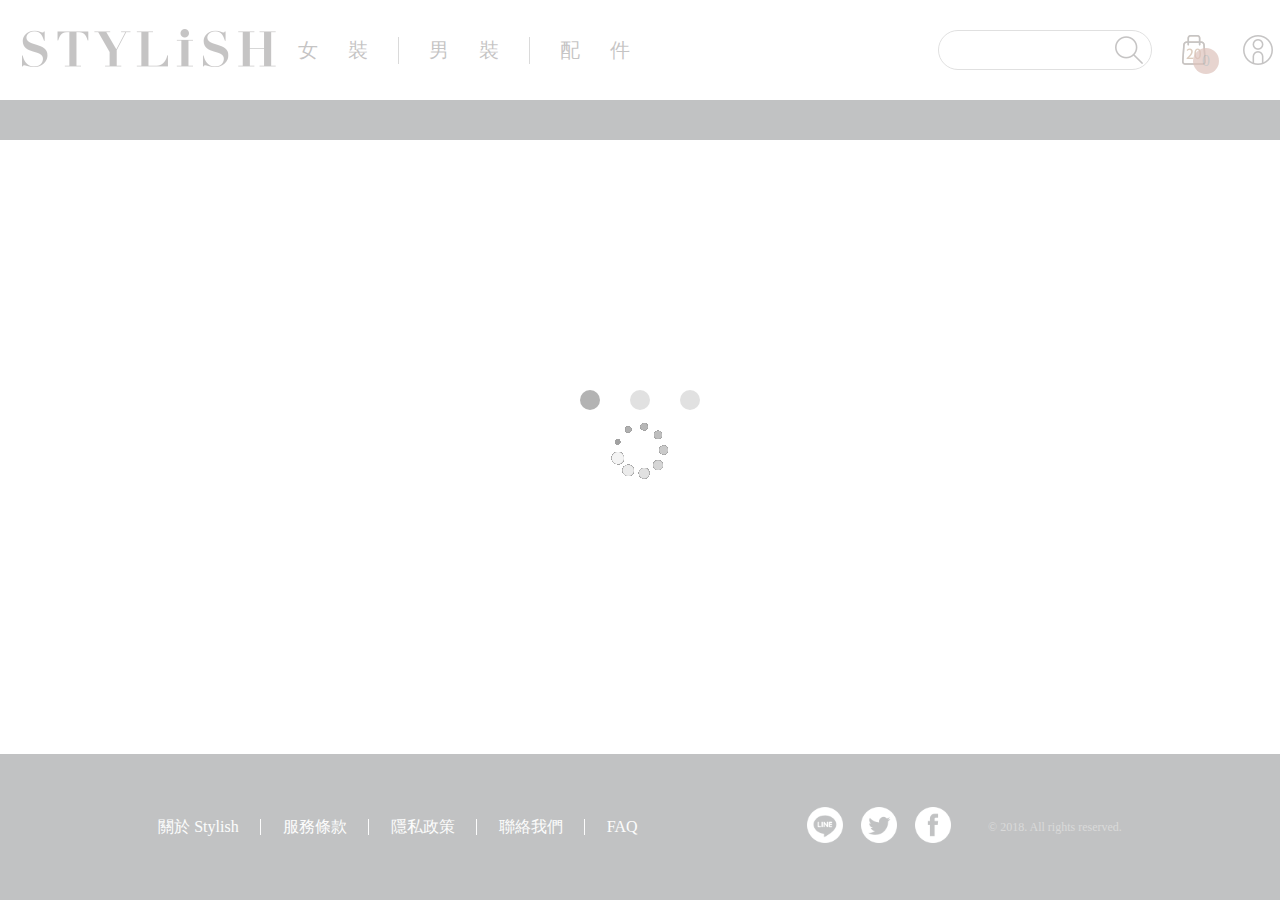
<file: index.html>
<!DOCTYPE html>
<html>
  <head>
    <meta charset="utf-8">
    <meta name="viewport" content="width=device-width, initial-scale=1.0">
    <link rel="stylesheet" href="layout.css" />
    <link rel="stylesheet" href="index.css" />
    <title>Stylish</title>

      <!-- Global site tag (gtag.js) - Google Analytics -->
    <script async src="https://www.googletagmanager.com/gtag/js?id=UA-144849975-1"></script>
    <script>
      window.dataLayer = window.dataLayer || [];
      function gtag(){dataLayer.push(arguments);}
      gtag('js', new Date());

      gtag('config', 'UA-144849975-1');
    </script>

  </head>
  <body>
    <div class="loading"></div>
    <header>
      <!--  < 768px -->
      <div class="logo-search">
        <input id="smallInput" type="text" name="keyword" />
        <button id="smallCancelSearch">Back</button>
        <a href="index.html">
          <img id="smallLogo" class="logo" src="images/logo.png" alt="Stylish Logo"  />
        </a>
        <img id="smallSearch" class="search" src="images/search.png" alt="Search Icon" />
      </div>
      <div class="nav">
        <nav class="container wrapper-categ">
          <div id="categW" class="categ"><a href="index.html?categ=women">女裝</a></div>
          <div id="categM" class="categ"><a href="index.html?categ=men">男裝</a></div>
          <div id="categA" class="categ" style="border-right: 0px;"><a href="index.html?categ=accessories">配件</a></div>
        </nav>
        <div class="container wrapper-nav-info">
          <div class="container shopping-cart" >
            <img src="images/shopping-cart-normal.png" alt="Shopping Cart"/>
            <div id="smallCart" class="nav-info">購物車
              <div class="quantity-in-cart">0</div>
            </div>
          </div>
          <div class="container member">
            <img src="images/member-mobile.png" alt="Member"/>
            <div class="nav-info" style="border-right: 0px;">會員</div>
          </div>
        </div>
      </div>

      <!--  > 768px -->
      <div id="mediumSearchWrapper">
        <input id="mediumInput" type="text" name="keyword" />
        <button id="mediumCancelSearch">Back</button>
      </div>
      <div class="header">
        <div class="header-left">
          <a href="index.html">
            <img id="mediumLogo" src="images/logo.png" alt="Stylish Logo"  />
          </a>
          <nav class="container">
            <div id="categBW" class="categ" style="margin-left:20px;"><a href="index.html?categ=women">女裝</a></div>
            <div id="categBM" class="categ"><a href="index.html?categ=men">男裝</a></div>
            <div id="categBA" class="categ" style="border-right: 0px;"><a href="index.html?categ=accessories">配件</a></div>
          </nav>
        </div>
        <div class="header-right">
          <input id="bigInput" type="text" name="keyword">
          <img id="mediumSearch" class="header-search" src="images/search.png"/>
          <img id="bigCart" class="header-end header-cart" src="images/btn-shopping-cart-01-add.png" alt="Shopping Cart" />
          <div class="quantity-in-cart quantity-in-cart-big">0</div>
          <img class="header-end header-member" src="images/btn-member-01-normal.png" alt="Member" />
        </div>
      </div>
      <div class="header-bottom"></div>

      <div id="banner" class="banner-wrapper">
        <div class="small-dot-wrapper">
          <div class="small-dot first-dot your-turn"></div>
          <div class="small-dot second-dot"></div>
          <div class="small-dot third-dot"></div>
        </div>
   <!-- banners -->
      </div>

    </header>
    <!--   -->
    <section>

      <div id="pros" class="prod-wrapper">
        <!--  Products  -->
      </div>
    </section>

    <footer>
      <div class="container">
        <div class="about container">
          <div class="about-link about-first">關於 Stylish</div>
          <div class="about-link">服務條款</div>
          <div class="about-link">隱私政策</div>
          <div class="about-link">聯絡我們</div>
          <div class="about-link about-last">FAQ</div>
        </div>
        <div class="sm-wrapper">
          <img class="sm" src="images/btn-line-01-normal.png" alt="Line Icon" />
          <img class="sm" src="images/btn-twitter-01-normal.png" alt="Twitter Icon" />
          <img class="sm" src="images/btn-facebook-01-normal.png" alt="Facebook Icon" />
        </div>
      </div>
      <div class="cr">
        &copy 2018. All rights reserved.
      </div>
    </footer>

    <script src="js/main.js"></script>
    <script src="js/index.js"></script>
  </body>
</html>
<!--
    <div class="product">
      <a href="">
        <img />
        <div>
          <div class="rect" style="background-color:#DDFFBB"></div>
        </div>
        <div class="prod-info">product name</div>
        <div class="prod-info">price</div>
      </a>
    </div>
   -->
      <!-- <div class="product">
        <img />
        <div class="rect"></div>
        <div class="prod-info">product name</div>
        <div class="prod-info">price</div>
      </div>
      <div class="product">
        <img />
        <div class="rect"></div>
        <div class="prod-info">product name</div>
        <div class="prod-info">price</div>
      </div>
      <div class="product">
        <img />
        <div class="rect"></div>
        <div class="prod-info">product name</div>
        <div class="prod-info">price</div>
      </div>
      <div class="product">
        <img />
        <div class="rect"></div>
        <div class="prod-info">product name</div>
        <div class="prod-info">price</div>
      </div>
      <div class="product">
        <img />
        <div class="rect"></div>
        <div class="prod-info">product name</div>
        <div class="prod-info">price</div>
      </div> -->

      <!-- <div class="header-photo-wrapper slides" style="background-image:url('https://api.appworks-school.tw//assets/keyvisuals/201807242228.jpg')">
         <div class="header-photo">
           <div class="big-heading">於是</div>
           <div class="big-heading">我也想要給你</div>
           <div class="big-heading">一個那麼美好的自己。</div>
           <div class="small-heading">不朽《與自己和好如初》</div>
         </div>
      </div> -->
</file>
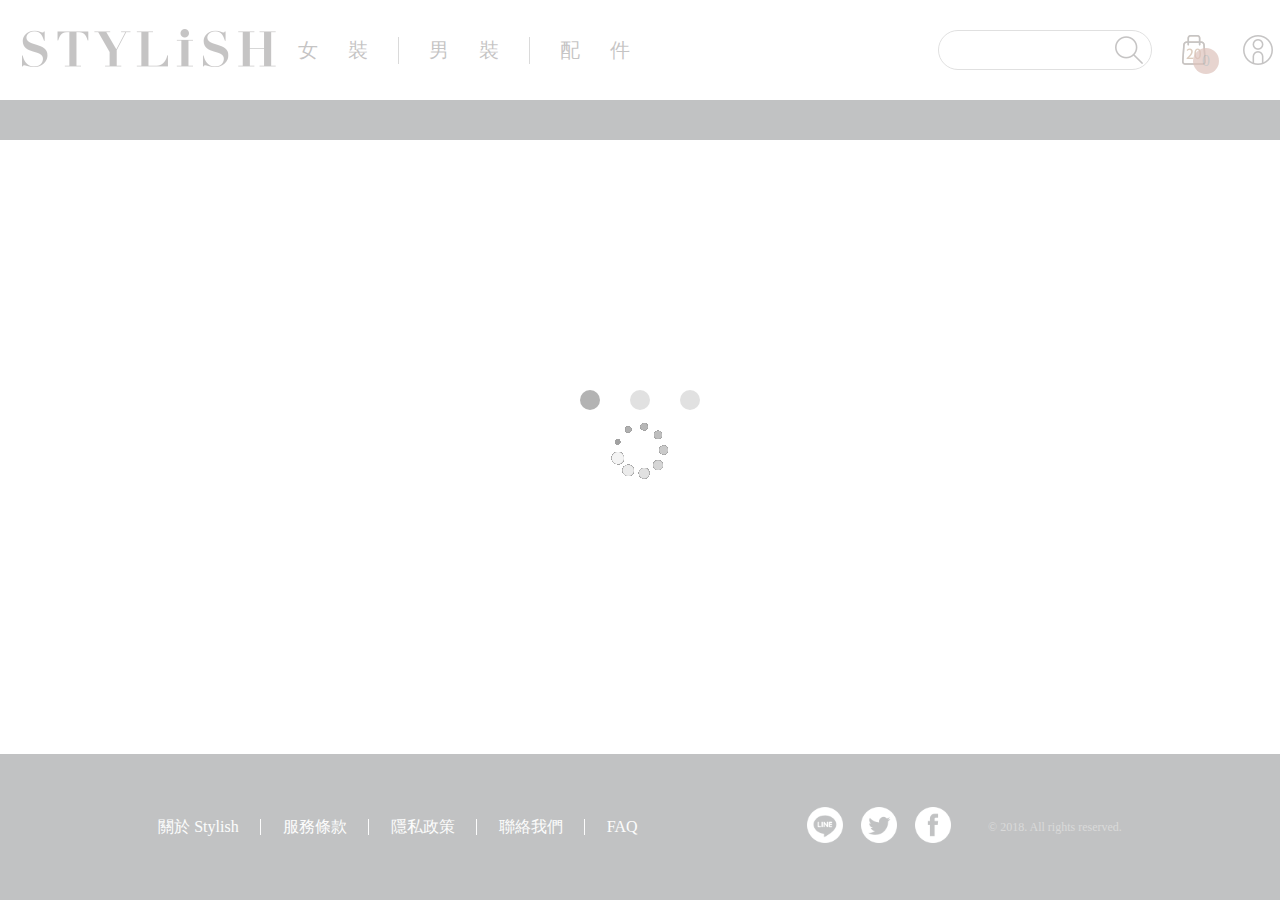
<file: cart.html>
<!DOCTYPE html>
<html>
  <head>
    <meta charset="utf-8">
    <meta name="viewport" content="width=device-width, initial-scale=1.0">
    <link rel="stylesheet" href="layout.css" />
    <link rel="stylesheet" href="cart.css" />
    <title>購物車 - Stylish</title>

    <!-- Global site tag (gtag.js) - Google Analytics -->
  <script async src="https://www.googletagmanager.com/gtag/js?id=UA-144849975-1"></script>
  <script>
    window.dataLayer = window.dataLayer || [];
    function gtag(){dataLayer.push(arguments);}
    gtag('js', new Date());

    gtag('config', 'UA-144849975-1');
  </script>

  </head>
  <body>
    <div class="loading"></div>
    <header>
      <!--  < 768px -->
      <div class="logo-search">
        <input id="smallInput" type="text" name="keyword" />
        <button id="smallCancelSearch">Back</button>
        <a href="index.html">
          <img id="smallLogo" class="logo" src="images/logo.png" alt="Stylish Logo"  />
        </a>
        <img id="smallSearch" class="search" src="images/search.png" alt="Search Icon" />
      </div>
      <div class="nav">
        <nav class="container wrapper-categ">
          <div id="categW" class="categ"><a href="index.html?categ=women">女裝</a></div>
          <div id="categM" class="categ"><a href="index.html?categ=men">男裝</a></div>
          <div id="categA" class="categ" style="border-right: 0px;"><a href="index.html?categ=accessories">配件</a></div>
        </nav>
        <div class="container wrapper-nav-info">
          <div class="container shopping-cart" >
            <img src="images/shopping-cart-normal.png" alt="Shopping Cart"/>
            <div id="smallCart" class="nav-info">購物車
              <div class="quantity-in-cart">0</div>
            </div>
          </div>
          <div class="container member">
            <img src="images/member-mobile.png" alt="Member"/>
            <div class="nav-info" style="border-right: 0px;">會員</div>
          </div>
        </div>
      </div>

      <!--  > 768px -->
      <div id="mediumSearchWrapper">
        <input id="mediumInput" type="text" name="keyword" />
        <button id="mediumCancelSearch">Back</button>
      </div>
      <div class="header">
        <div class="header-left">
          <a href="index.html">
            <img id="mediumLogo" src="images/logo.png" alt="Stylish Logo"  />
          </a>
          <nav class="container">
            <div id="categBW" class="categ" style="margin-left:20px;"><a href="index.html?categ=women">女裝</a></div>
            <div id="categBM" class="categ"><a href="index.html?categ=men">男裝</a></div>
            <div id="categBA" class="categ" style="border-right: 0px;"><a href="index.html?categ=accessories">配件</a></div>
          </nav>
        </div>
        <div class="header-right">
          <input id="bigInput" type="text" name="keyword">
          <img id="mediumSearch" class="header-search" src="images/search.png"/>
          <img id="bigCart" class="header-end header-cart" src="images/btn-shopping-cart-01-add.png" alt="Shopping Cart" />
          <div class="quantity-in-cart quantity-in-cart-big">0</div>
          <img class="header-end header-member" src="images/btn-member-01-normal.png" alt="Member" />
        </div>
      </div>
      <div class="header-bottom"></div>
    </header>

    <section>
      <!-- > 1000px -->
      <div class="back-to-home">
        <span>HOME</span>
        <span> > </span>
        <span>BAG</span>
      </div>

      <div class="title">
        <div>購物車<span id="titleNumber"></span></div>
        <!-- > 1000px -->
        <ul class="ul-wrapper-big">
          <li>數量</li>
          <li>單價</li>
          <li>小計</li>
        </ul>
      </div>

      <div id="cartWrapper" class="cart-wrapper">
        <!-- Carts -->
      </div>

      <div class="other-info-wrapper">
        <div class="delivery-wrapper">
          <div class="delivery-pair">
            <div>配送國家</div>
            <select>
              <option>台灣及離島</option>
              <option>大洋洲</option>
              <option>北美州</option>
              <option>歐州</option>
            </select>
          </div>
          <div class="delivery-pair">
            <div>付款方式</div>
            <select id="payment">
              <option value="cash_on_delivery">貨到付款</option>
              <option value="atm">ATM轉帳</option>
              <option value="credit_card">信用卡付款</option>
            </select>
          </div>
        </div>

        <div class="reminder">
          <div>※ 提醒您：</div>
          <div>● 選擇宅配-請填寫正確收件人資訊，避免包裹配送不達</div>
          <div>● 選擇超商-請填寫正確收件人姓名(與證件相符)，避免無法領取</div>
        </div>

        <div class="title title-info">訂購資料</div>
        <div class="order-info">
          <div class="order-info-part order-info-name">
            <div class="order-info-name-title">收件人姓名</div>
            <div class="input-div input-name">
              <input id="name" class="input-box" /><span class="pop-up-reminder"></span>
              <div class="small-reminder">務必填寫完整收件人姓名，避免包裹無法順利簽收</div>
            </div>
          </div>
          <div class="order-info-part">
            <div>手機</div>
            <div class="input-div">
              <input id="phone" class="input-box" /><span class="pop-up-reminder"></span>
            </div>
          </div>
          <div class="order-info-part">
            <div>地址</div>
            <div class="input-div">
              <input id="address" class="input-box" /><span class="pop-up-reminder"></span>
            </div>
          </div>
          <div class="order-info-part">
            <div>Email</div>
            <div class="input-div">
              <input id="email" class="input-box" /><span class="pop-up-reminder"></span>
            </div>
          </div>
          <div id="deliveryWrapper" class="order-info-part delivery-part">
            <div class="delivery-title">配送時間</div>
            <div>
              <input class="delivery" type="radio" name="period" value="morning" /> <label>08:00-12:00</label>
            </div>
            <div>
              <input class="delivery-time delivery" type="radio" name="period" value="afternoon" /> <label>14:00-18:00</label>
            </div>
            <div>
              <input class="delivery-time delivery" type="radio" name="period" value="allday" /> <label>不指定</label>
            </div>
          </div>

          <div class="title title-info">付款資料</div>
          <div class="order-info-part">
            <div>信用卡號碼 Card Number</div>
            <div class="tpfield" id="card-number"></div>
          </div>
          <div class="order-info-part">
            <div>有效期限 Expiry Date</div>
            <div class="tpfield" id="card-expiration-date"></div>
          </div>
          <div class="order-info-part">
            <div>安全碼 CCV</div>
            <div class="tpfield" id="card-ccv"></div>
          </div>

       </div>
       <div class="final-info">
          <div>
            <div class="final-info-part">
              <div>總金額</div>
              <div>NT.<span id=totalAmountSpan></span></div>
            </div>
            <div class="final-info-part freight">
              <div>運費</div>
              <div>NT.<span id="freightSpan">30</span></div>
            </div>
            <div class="final-info-part">
              <div>應付金額</div>
              <div>NT.<span id="finalAmountSpan">1800</span></div>
            </div>

          </div>
          <button class="confirm-block">確認付款</button>
      </div>

      </div>
    </section>

    <footer>
      <div class="container">
        <div class="about container">
          <div class="about-link about-first">關於 Stylish</div>
          <div class="about-link">服務條款</div>
          <div class="about-link">隱私政策</div>
          <div class="about-link">聯絡我們</div>
          <div class="about-link about-last">FAQ</div>
        </div>
        <div class="sm-wrapper">
          <img class="sm" src="images/btn-line-01-normal.png" alt="Line Icon" />
          <img class="sm" src="images/btn-twitter-01-normal.png" alt="Twitter Icon" />
          <img class="sm" src="images/btn-facebook-01-normal.png" alt="Facebook Icon" />
        </div>
      </div>
      <div class="cr">
        &copy 2018. All rights reserved.
      </div>
    </footer>


    <script src="js/main.js"></script>
    <script src="https://js.tappaysdk.com/tpdirect/v5.1.0"></script>
    <script src="js/cart.js"></script>

  </body>
</html>

<!-- Carts -->
<!-- <div class="product-wrapper">
  <div class="product-photo-detail-wrapper">
    <img class="img" />
    <div class="product-detail-wrapper">
      <div class="product-detail">前開洋裝</div>
      <div class="product-detail">0304</div>
      <div class="product-type-wrapper">
        <div class="product-type">顏色</div>
        <div class="product-type-content">白</div>
      </div>
      <div class="product-type-wrapper">
        <div class="product-type">尺寸</div>
        <div class="product-type-content">M</div>
      </div>
    </div>
  </div>

  <div class="product-info-wrapper">
    <ul>
      <li>數量</li>
      <li>單價</li>
      <li>小計</li>
    </ul>
    <div class="product-info">
      <select>
        <option>1</option>
      </select>
      <div>NT.590</div>
      <div>NT.590</div>
    </div>
  </div>

  <img class="delete" src="images/cart-remove.png"/>
</div> -->

<!-- <div class="product-wrapper">
  <div class="product-photo-deatil-wrapper">
    <img class="img" />
    <div class="product-detail-wrapper">
      <div class="product-detail">前開洋裝</div>
      <div class="product-detail">0304</div>
      <div class="product-type-wrapper">
        <div class="product-type">顏色</div>
        <div class="product-type-content">白</div>
      </div>
      <div class="product-type-wrapper">
        <div class="product-type">尺寸</div>
        <div class="product-type-content">M</div>
      </div>
    </div>
  </div>

  <div class="product-info-wrapper">
    <ul>
      <li>數量</li>
      <li>單價</li>
      <li>小計</li>
    </ul>
    <div class="product-info">
      <select>
        <option>1</option>
      </select>
      <div>NT.590</div>
      <div>NT.590</div>
    </div>
  </div>

  <img class="delete" src="images/cart-remove.png"/>
</div> -->
</file>
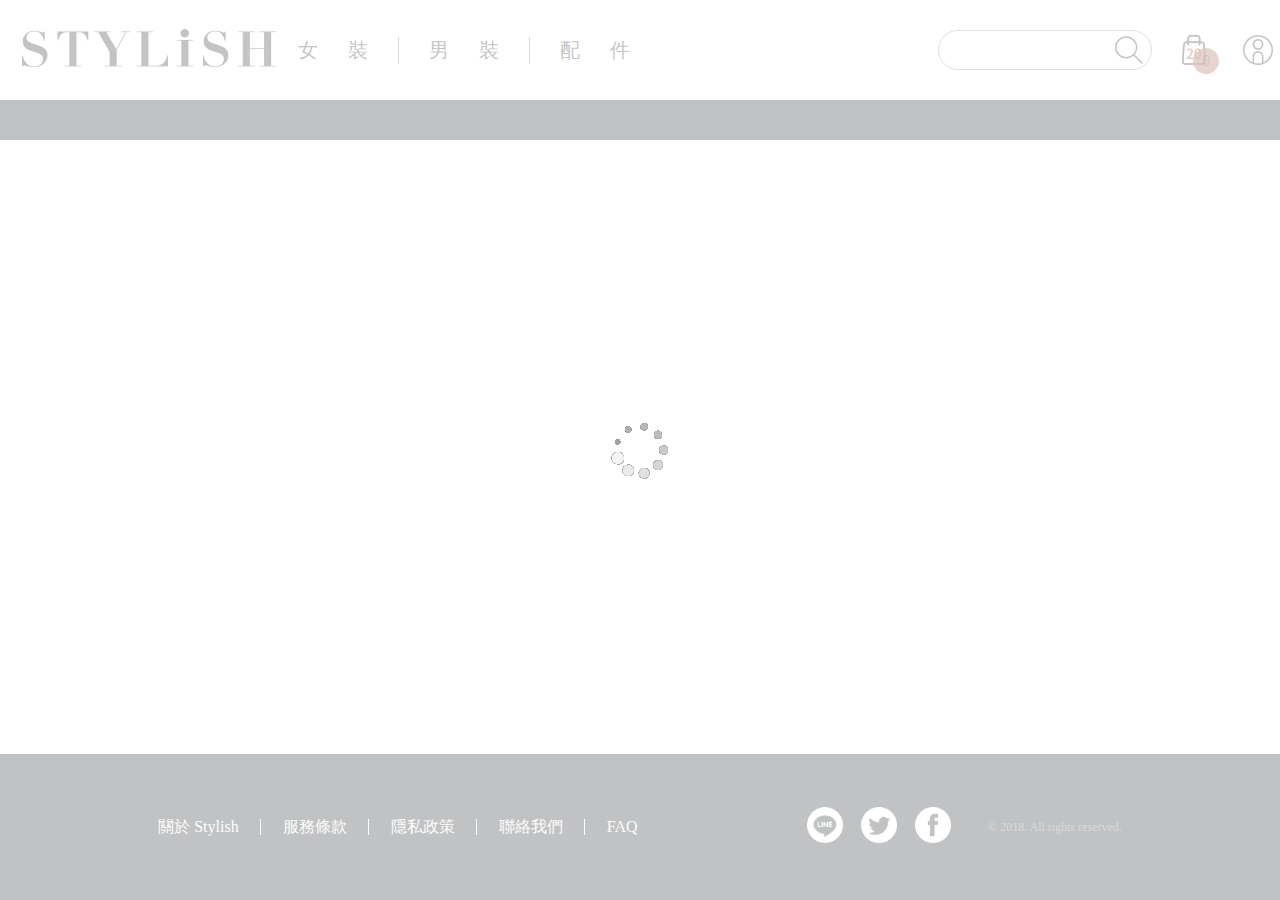
<file: products.html>
<!DOCTYPE html>
<html>
  <head>
    <meta charset="utf-8">
    <meta name="viewport" content="width=device-width, initial-scale=1.0">
    <link rel="stylesheet" href="layout.css" />
    <link rel="stylesheet" href="product.css" />
    <title></title>

      <!-- Global site tag (gtag.js) - Google Analytics -->
    <script async src="https://www.googletagmanager.com/gtag/js?id=UA-144849975-1"></script>
    <script>
      window.dataLayer = window.dataLayer || [];
      function gtag(){dataLayer.push(arguments);}
      gtag('js', new Date());

      gtag('config', 'UA-144849975-1');
    </script>

  </head>
  <body>
    <div class="loading"></div>
    <header>
      <!--  < 768px -->
      <div class="logo-search">
        <input id="smallInput" type="text" name="keyword" />
        <button id="smallCancelSearch">Back</button>
        <a href="index.html">
          <img id="smallLogo" class="logo" src="images/logo.png" alt="Stylish Logo"  />
        </a>
        <img id="smallSearch" class="search" src="images/search.png" alt="Search Icon" />
      </div>
      <div class="nav">
        <nav class="container wrapper-categ">
          <div id="categW" class="categ"><a href="index.html?categ=women">女裝</a></div>
          <div id="categM" class="categ"><a href="index.html?categ=men">男裝</a></div>
          <div id="categA" class="categ" style="border-right: 0px;"><a href="index.html?categ=accessories">配件</a></div>
        </nav>
        <div class="container wrapper-nav-info">
          <div class="container shopping-cart" >
            <img src="images/shopping-cart-normal.png" alt="Shopping Cart"/>
            <div id="smallCart" class="nav-info">購物車
              <div class="quantity-in-cart">0</div>
            </div>
          </div>
          <div class="container member">
            <img src="images/member-mobile.png" alt="Member"/>
            <div class="nav-info" style="border-right: 0px;">會員</div>
          </div>
        </div>
      </div>

      <!--  > 768px -->
      <div id="mediumSearchWrapper">
        <input id="mediumInput" type="text" name="keyword" />
        <button id="mediumCancelSearch">Back</button>
      </div>
      <div class="header">
        <div class="header-left">
          <a href="index.html">
            <img id="mediumLogo" src="images/logo.png" alt="Stylish Logo"  />
          </a>
          <nav class="container">
            <div id="categBW" class="categ" style="margin-left:20px;"><a href="index.html?categ=women">女裝</a></div>
            <div id="categBM" class="categ"><a href="index.html?categ=men">男裝</a></div>
            <div id="categBA" class="categ" style="border-right: 0px;"><a href="index.html?categ=accessories">配件</a></div>
          </nav>
        </div>
        <div class="header-right">
          <input id="bigInput" type="text" name="keyword">
          <img id="mediumSearch" class="header-search" src="images/search.png"/>
          <img id="bigCart" class="header-end header-cart" src="images/btn-shopping-cart-01-add.png" alt="Shopping Cart" />
          <div class="quantity-in-cart quantity-in-cart-big">0</div>
          <img class="header-end header-member" src="images/btn-member-01-normal.png" alt="Member" />
        </div>
      </div>
      <div class="header-bottom"></div>
    </header>

    <section>
      <div id="pro" class="pro-wrapper">
        <!-- Product details -->
        <div id="mainPhoto" class="main-photo">
          <!-- Img -->
        </div>

      <div id="proInfoWrapper" class="pro-info-wrapper">
        <!-- Details -->

      </div>

     <div class="pro-description" id="proDescription">
       <!-- Discription -->
     </div>

    </section>

    <footer>
      <div class="container">
        <div class="about container">
          <div class="about-link about-first">關於 Stylish</div>
          <div class="about-link">服務條款</div>
          <div class="about-link">隱私政策</div>
          <div class="about-link">聯絡我們</div>
          <div class="about-link about-last">FAQ</div>
        </div>
        <div class="sm-wrapper">
          <img class="sm" src="images/btn-line-01-normal.png" alt="Line Icon" />
          <img class="sm" src="images/btn-twitter-01-normal.png" alt="Twitter Icon" />
          <img class="sm" src="images/btn-facebook-01-normal.png" alt="Facebook Icon" />
        </div>
      </div>
      <div class="cr">
        &copy 2018. All rights reserved.
      </div>
    </footer>

    <script src="js/main.js"></script>
    <script src="js/product.js"></script>
  </body>
</html>

<!-- IMG -->
<!-- <img class="main-photo-img" /> -->

<!-- Details -->
<!-- <h3>前開洋裝</h3>
     <p>01234567</p>
     <div class="pro-price">TWD.333</div>
     <ul class="ul-row">
       <li class="pro-info-colorsize">顏色</li>
       <li class="pro-info-colorblock"></li>
       <li class="pro-info-colorblock"></li>
     </ul>
     <ul class="ul-row">
       <li class="pro-info-colorsize">尺寸</li>
       <li class="pro-info-size">S</li>
       <li class="pro-info-size">M</li>
       <li class="pro-info-size">L</li>
     </ul>
     <!-- > 1000px class:number -->
<!--      <ul class="ul-row ul-number">
       <li class="pro-info-colorsize">數量</li>
       <li>
         <div class="li-number">
           <img src="images/decrease.png" />
           <span>1</span>
           <img src="images/increase.png" />
         </div>
       </li>
     </ul>
     <!-- < 1000px class:number -->
<!--      <div class="number">
       <img src="images/decrease.png" />
       <span>1</span>
       <img src="images/increase.png" />
     </div>

     <!-- < 1000px black block -->
<!--    <div class="size-reminder">請選擇尺寸</div>

     <!-- > 1000px black block -->
<!--    <div class="addto-cart">加入購物車</div>
     <div class="pro-note">*食品顏色依單品為主</div>
     <div class="pro-detail">
       <ul class="ul-column">
         <li>棉</li>
         <li>厚薄</li>
         <li>彈性</li>
       </ul>
       <ul class="ul-column">
         <li>素材產地 /</li>
         <li>加工產地 /</li>
       </ul>
     </div>
   </div> -->

<!-- description -->
<!--  <div class="pro-des-top">
        <div class="details">細部說明</div>
        <div class="details-line"></div>
      </div>

      <div class="details-story">
        <p>O.N.S is all about options, which is why we took our staple polo shirt and upgraded it with slubby linen jersey, making it even lighter for those who prefer their summer style extra-breezy. </p>
        <img class="story-photo" />
        <p>O.N.S is all about options, which is why we took our staple polo shirt and upgraded it with slubby linen jersey, making it even lighter for those who prefer their summer style extra-breezy. </p>
        <img class="story-photo" />
      </div>  -->
</file>
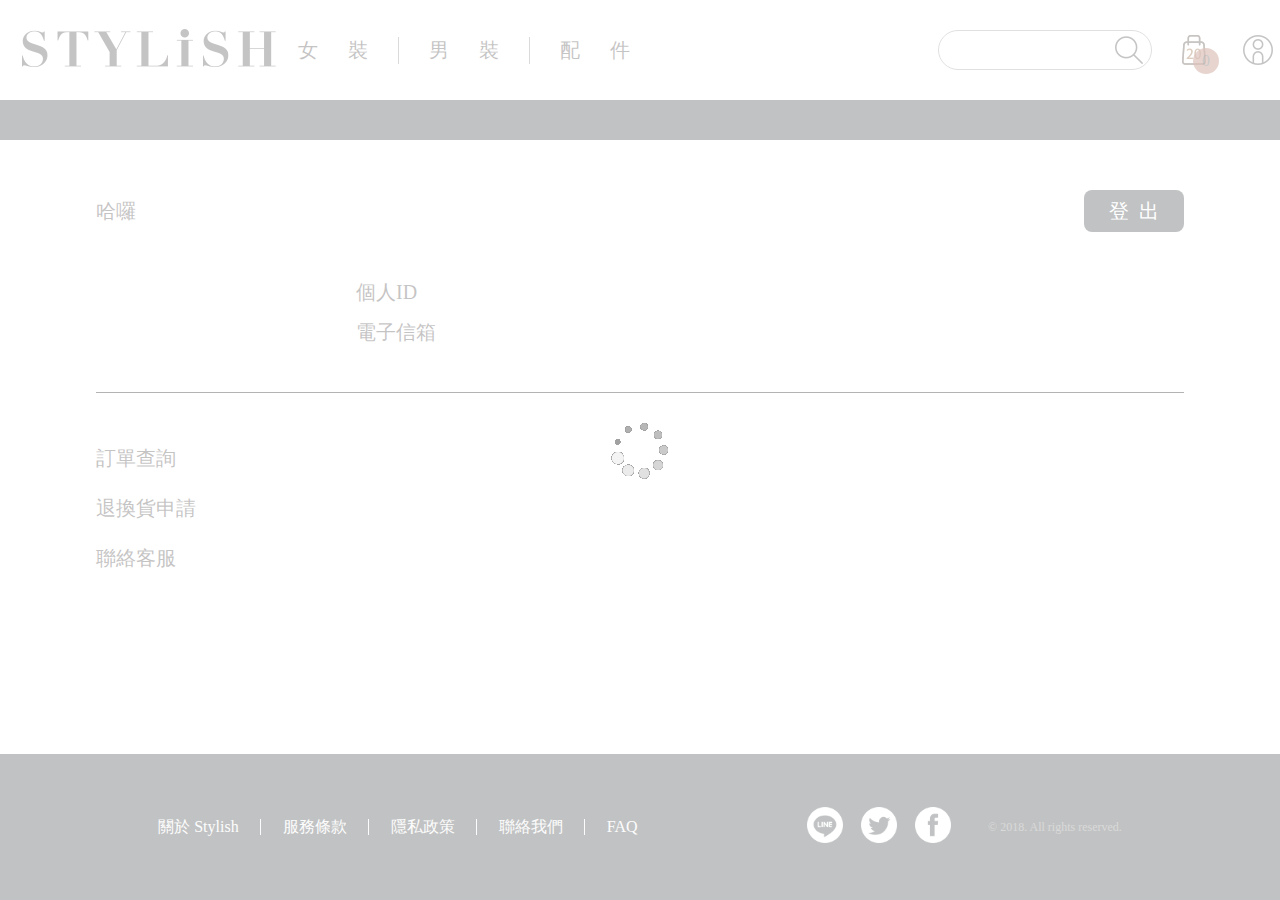
<file: profile.html>
<!DOCTYPE html>
<html>
  <head>
    <meta charset="utf-8">
    <meta name="viewport" content="width=device-width, initial-scale=1.0">
    <link rel="stylesheet" href="layout.css" />
    <link rel="stylesheet" href="profile.css" />
    <title>個人資料 - Stylish</title>

    <!-- Global site tag (gtag.js) - Google Analytics -->
  <script async src="https://www.googletagmanager.com/gtag/js?id=UA-144849975-1"></script>
  <script>
    window.dataLayer = window.dataLayer || [];
    function gtag(){dataLayer.push(arguments);}
    gtag('js', new Date());

    gtag('config', 'UA-144849975-1');
  </script>

  </head>
  <body>
    <div class="loading"></div>
    <header>
      <!--  < 768px -->
      <div class="logo-search">
        <input id="smallInput" type="text" name="keyword" />
        <button id="smallCancelSearch">Back</button>
        <a href="index.html">
          <img id="smallLogo" class="logo" src="images/logo.png" alt="Stylish Logo"  />
        </a>
        <img id="smallSearch" class="search" src="images/search.png" alt="Search Icon" />
      </div>
      <div class="nav">
        <nav class="container wrapper-categ">
          <div id="categW" class="categ"><a href="index.html?categ=women">女裝</a></div>
          <div id="categM" class="categ"><a href="index.html?categ=men">男裝</a></div>
          <div id="categA" class="categ" style="border-right: 0px;"><a href="index.html?categ=accessories">配件</a></div>
        </nav>
        <div class="container wrapper-nav-info">
          <div class="container shopping-cart" >
            <img src="images/shopping-cart-normal.png" alt="Shopping Cart"/>
            <div id="smallCart" class="nav-info">購物車
              <div class="quantity-in-cart">0</div>
            </div>
          </div>
          <div class="container member">
            <img src="images/member-mobile.png" alt="Member"/>
            <div class="nav-info" style="border-right: 0px;">會員</div>
          </div>
        </div>
      </div>

      <!--  > 768px -->
      <div id="mediumSearchWrapper">
        <input id="mediumInput" type="text" name="keyword" />
        <button id="mediumCancelSearch">Back</button>
      </div>
      <div class="header">
        <div class="header-left">
          <a href="index.html">
            <img id="mediumLogo" src="images/logo.png" alt="Stylish Logo"  />
          </a>
          <nav class="container">
            <div id="categBW" class="categ" style="margin-left:20px;"><a href="index.html?categ=women">女裝</a></div>
            <div id="categBM" class="categ"><a href="index.html?categ=men">男裝</a></div>
            <div id="categBA" class="categ" style="border-right: 0px;"><a href="index.html?categ=accessories">配件</a></div>
          </nav>
        </div>
        <div class="header-right">
          <input id="bigInput" type="text" name="keyword">
          <img id="mediumSearch" class="header-search" src="images/search.png"/>
          <img id="bigCart" class="header-end header-cart" src="images/btn-shopping-cart-01-add.png" alt="Shopping Cart" />
          <div class="quantity-in-cart quantity-in-cart-big">0</div>
          <img class="header-end header-member" src="images/btn-member-01-normal.png" alt="Member" />
        </div>
      </div>
      <div class="header-bottom"></div>
    </header>

    <section>
      <div class="hello-wrapper">
        <div class="hello">哈囉&nbsp&nbsp <span id="memberName"></span></div>
        <div id="logout" class="logout">登出</div>
      </div>
      <div class="main-content">
        <div class="member-info-wrapper">
          <div>
            <img class="member-pic" id="memberPic"/>
          </div>
          <div class="member-info">
            <div>個人ID</div>
            <div id="memberId"></div>
            <div>電子信箱</div>
            <div id="memberEmail"></div>
          </div>
        </div>

        <div class="other-info">
            <div>訂單查詢</div>
            <div>退換貨申請</div>
            <div>聯絡客服</div>
        </div>
      </div>
    </section>

    <footer>
      <div class="container">
        <div class="about container">
          <div class="about-link about-first">關於 Stylish</div>
          <div class="about-link">服務條款</div>
          <div class="about-link">隱私政策</div>
          <div class="about-link">聯絡我們</div>
          <div class="about-link about-last">FAQ</div>
        </div>
        <div class="sm-wrapper">
          <img class="sm" src="images/btn-line-01-normal.png" alt="Line Icon" />
          <img class="sm" src="images/btn-twitter-01-normal.png" alt="Twitter Icon" />
          <img class="sm" src="images/btn-facebook-01-normal.png" alt="Facebook Icon" />
        </div>
      </div>
      <div class="cr">
        &copy 2018. All rights reserved.
      </div>
    </footer>

    <script src="js/main.js"></script>
    <script src="js/profile.js"></script>

  </body>
</html>
</file>
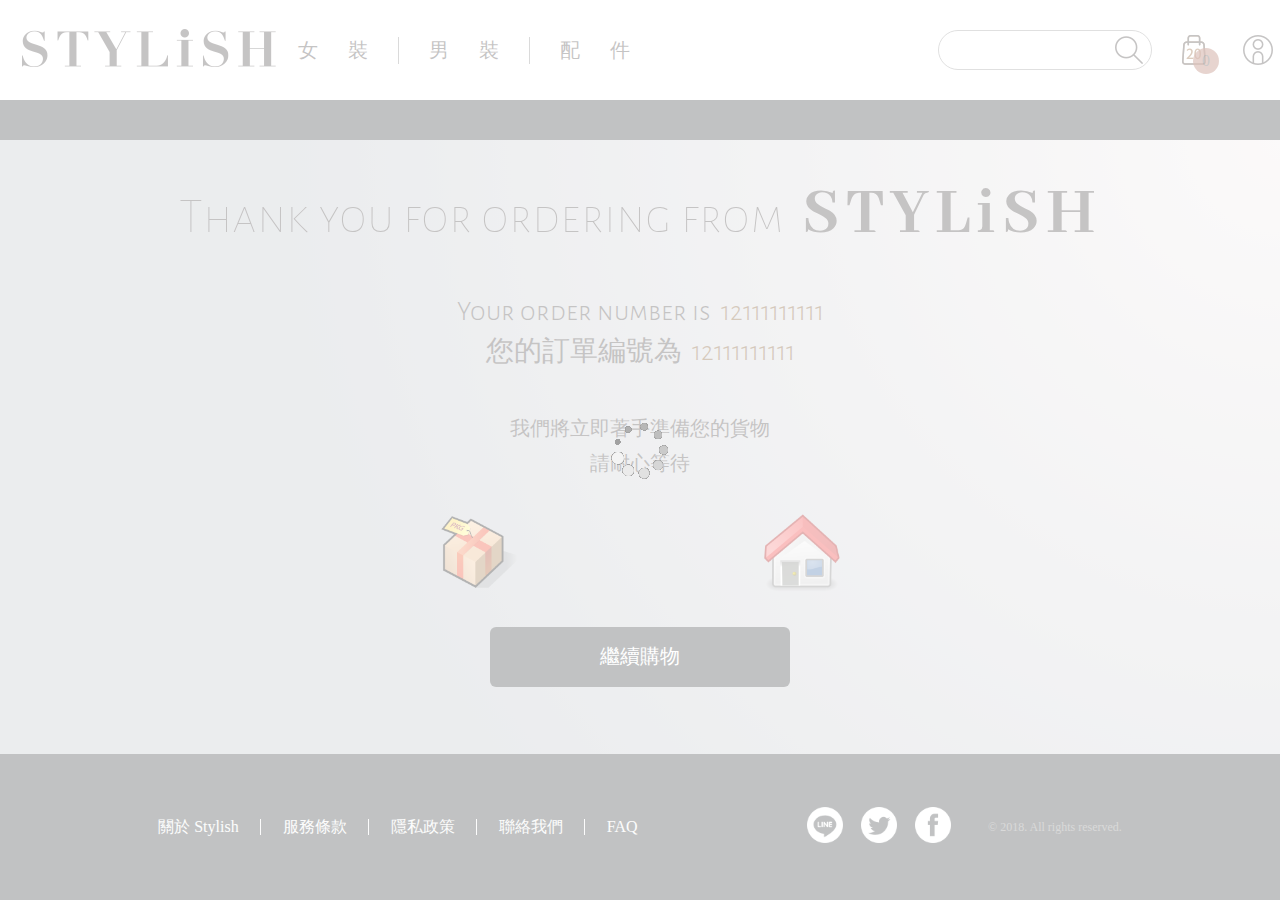
<file: thankyou.html>
<!DOCTYPE html>
<html>
  <head>
    <meta charset="utf-8">
    <meta name="viewport" content="width=device-width, initial-scale=1.0">
    <link rel="stylesheet" href="layout.css" />
    <link rel="stylesheet" href="thankyou.css" />
    <title>感謝您的購買 - Stylish</title>

    <!-- Global site tag (gtag.js) - Google Analytics -->
  <script async src="https://www.googletagmanager.com/gtag/js?id=UA-144849975-1"></script>
  <script>
    window.dataLayer = window.dataLayer || [];
    function gtag(){dataLayer.push(arguments);}
    gtag('js', new Date());

    gtag('config', 'UA-144849975-1');
  </script>

  </head>
  <body>
    <div class="loading"></div>
    <header>
      <!--  < 768px -->
      <div class="logo-search">
        <input id="smallInput" type="text" name="keyword" />
        <button id="smallCancelSearch">Back</button>
        <a href="index.html">
          <img id="smallLogo" class="logo" src="images/logo.png" alt="Stylish Logo"  />
        </a>
        <img id="smallSearch" class="search" src="images/search.png" alt="Search Icon" />
      </div>
      <div class="nav">
        <nav class="container wrapper-categ">
          <div id="categW" class="categ"><a href="index.html?categ=women">女裝</a></div>
          <div id="categM" class="categ"><a href="index.html?categ=men">男裝</a></div>
          <div id="categA" class="categ" style="border-right: 0px;"><a href="index.html?categ=accessories">配件</a></div>
        </nav>
        <div class="container wrapper-nav-info">
          <div class="container shopping-cart" >
            <img src="images/shopping-cart-normal.png" alt="Shopping Cart"/>
            <div id="smallCart" class="nav-info">購物車
              <div class="quantity-in-cart">0</div>
            </div>
          </div>
          <div class="container member">
            <img src="images/member-mobile.png" alt="Member"/>
            <div class="nav-info" style="border-right: 0px;">會員</div>
          </div>
        </div>
      </div>

      <!--  > 768px -->
      <div id="mediumSearchWrapper">
        <input id="mediumInput" type="text" name="keyword" />
        <button id="mediumCancelSearch">Back</button>
      </div>
      <div class="header">
        <div class="header-left">
          <a href="index.html">
            <img id="mediumLogo" src="images/logo.png" alt="Stylish Logo"  />
          </a>
          <nav class="container">
            <div id="categBW" class="categ" style="margin-left:20px;"><a href="index.html?categ=women">女裝</a></div>
            <div id="categBM" class="categ"><a href="index.html?categ=men">男裝</a></div>
            <div id="categBA" class="categ" style="border-right: 0px;"><a href="index.html?categ=accessories">配件</a></div>
          </nav>
        </div>
        <div class="header-right">
          <input id="bigInput" type="text" name="keyword">
          <img id="mediumSearch" class="header-search" src="images/search.png"/>
          <img id="bigCart" class="header-end header-cart" src="images/btn-shopping-cart-01-add.png" alt="Shopping Cart" />
          <div class="quantity-in-cart quantity-in-cart-big">0</div>
          <img class="header-end header-member" src="images/btn-member-01-normal.png" alt="Member" />
        </div>
      </div>
      <div class="header-bottom"></div>
    </header>

    <section>
      <div class="middle-page">
        <div class="thankyou">
          <div>Thank you<span> for ordering</span> from &nbsp<span class="strong">STYLiSH</span></div>
        </div>
        <div class="order-number-wrapper">
          <div>Your order number is &nbsp<span class="order-number">12111111111</span></div>
          <div>您的訂單編號為 &nbsp<span class="order-number">12111111111</span></div>
        </div>
        <div class="order-prepare-wrapper">
          <div>我們將立即著手準備您的貨物</div>
          <div>請耐心等待</div>
        </div>
        <div class="animation-wrapper">
          <img class="package" src="images/package.png" />
          <img class="home" src="images/home.png" />
        </div>
        <div id="keepShopping" class="back-button">繼續購物</div>
      </div>

    </section>

    <footer>
      <div class="container">
        <div class="about container">
          <div class="about-link about-first">關於 Stylish</div>
          <div class="about-link">服務條款</div>
          <div class="about-link">隱私政策</div>
          <div class="about-link">聯絡我們</div>
          <div class="about-link about-last">FAQ</div>
        </div>
        <div class="sm-wrapper">
          <img class="sm" src="images/btn-line-01-normal.png" alt="Line Icon" />
          <img class="sm" src="images/btn-twitter-01-normal.png" alt="Twitter Icon" />
          <img class="sm" src="images/btn-facebook-01-normal.png" alt="Facebook Icon" />
        </div>
      </div>
      <div class="cr">
        &copy 2018. All rights reserved.
      </div>
    </footer>

    <script src="js/main.js"></script>
    <script src="js/thankyou.js"></script>
  </body>
</html>
</file>
<file: layout.css>
* {
  box-sizing: border-box;
}
body {
  margin: 0px auto;
  max-width: 1920px;
  display: flex;
  flex-direction: column;
  min-height: 100vh;
}
section {
  flex-grow: 1;
}
.loading {
  display: none;
  position: fixed;
  left: 0px; top: 0px;
  z-index: 100;
  width: 100%; height: 100%;
  background-image: url("images/loading.gif");
  background-position: 50% 50%;
  background-color: rgba(255, 255, 255, 0.7);
  background-repeat: no-repeat;
}

/* Basic Style */
footer, .nav{
  background-color: #313538;
}
.small-search-input {
  margin: 0px auto;
  display: block;
}
#mediumSearchWrapper{
  display: none;
  margin: auto;
  justify-content: center;
  align-items: center;
}
#mediumInput, #mediumCancelSearch{
  display: block;
}
#mediumCancelSearch{
  margin-right: 20px;
}
#mediumInput, #smallInput{
  height: 40px;
  border: 1px solid #979797;
  border-radius:30px;
  background-image: url(./images/search.png);
  background-position: left;
  background-repeat: no-repeat;
  padding-left: 50px;
}
.logo-search {
  height: 52px;
}
#smallInput, #smallCancelSearch{
  display: none;
}
#smallInput{
  margin: auto; width:58%;
}
#smallCancelSearch{
  text-align:center;
  position: absolute;
  border-radius:30px;
  height: 30px; width: 50px;
  right:15px; top: 3px;
}
a {
  text-decoration:none;
  color: #ffffff;
}
a:visited {
  color: #ffffff;
}
.logo {
  max-width: 151px;
}
.search {
  max-width: 40px;
  margin-right: 13px;
}
.wrapper-categ, .wrapper-nav-info {
  height: 50px;
}
.wrapper-nav-info {
  z-index: 10;
}
.categ {
  color: #828282;
  font-size: 16px;
  font-family: PingFangTC-Thin;
  border-top:30px;
  border-right: 1px solid #828282;
  text-align: center;
  cursor: pointer;
}
a:hover{
  color: #8b572a;
}
.shopping-cart, .member {
  color: #ffffff;
  font-size: 16px;
  font-family: PingFangTC-Thin;
  border-right: 1px solid #828282;
  cursor: pointer;
}
.nav-info{
  position: relative;;
}
.quantity-in-cart{
  position: absolute;
  top:8px; left:-18px;
  width: 24px;
  width: 24px;
  text-align: center;
  line-height: 24px;
  background-color: #69503a;
  border-radius: 50%;
  opacity:0.7;
}
.about {
  color: #ffffff;
  font-size: 14px;
  font-family: PingFangTC-Thin;
}
.cr {
  color: #828282;
  font-size: 10px;
  padding-bottom: 20px;
  text-align: center;
}

/* Basic Layout */
.header {
  display: none;
}
.container {
  display: flex;
  align-items: center;
}
.logo-search {
  position: relative;
  margin-top: 17.3px;
}
.logo {
  display: block;
  margin: 0px auto;
  vertical-align: middle;
}
.search {
  position: absolute;
  right:13px;
  top:-5px;
}
.categ {
  flex-basis:33.3%;
}
.shopping-cart, .member {
  flex-basis: 50%;
  justify-content: center;
  padding: 0px;
}
footer {
  margin-top: 30px;
}
.about {
  height:100px;
  flex-flow: column wrap;
  flex-basis: 66.66%;
  margin: 23px 0px;
}
.about-link {
  line-height: 33px;
  cursor: pointer;
}
.about-link:hover {
  color: #8b572a;
}
.sm {
  max-width: 40px;
  padding: 0px 7px;
  cursor: pointer;
}
.wrapper-nav-info {
  width: 100%;
  background-color: #313538;
  position: fixed;
  bottom: 0px;
}
.cr {
  margin-bottom: 48px;
}

/* Media Query */
@media (min-width:768px){
  #mediumInput{
    margin: 20px auto; width:600px;
  }
  #mediumCancelSearch{
    text-align:center;
    border-radius:30px;
    height: 30px; width: 50px;
    right:15px; top: 3px;
  }
  .logo-search, .nav {
    display: none;
  }
  .categ {
    font-size: 20px;
    letter-spacing: 30px;
    color: #3f3a3a;
    white-space: nowrap;
    margin-left: 30px;
  }
  .header, .header-left {
    display: flex;
    align-items: center;
  }
  .header-left {
    margin-right: auto;
  }
  .header-left img {
    max-width: 160px;
    cursor: pointer;
  }
  .header-end, .header-search {
    display: block;
  }
  .header-search, .header-end {
    cursor: pointer;
  }
  .header-search {
    margin-right: 20px;
    cursor: pointer;
  }
  .header-right  {
    position: relative;
    display: flex;
    align-items: center;
    justify-content: space-between;
  }
  .quantity-in-cart-big{
      position: absolute;
      top:18px; left:80px;
      width: 26px;
      height: 26px;
      text-align: center;
      line-height: 26px;
      background-color: #8d341c;
      border-radius: 50%;
      opacity:0.7;
  }
  .header {
    height: 100px;
    max-width: 100%;
    margin: 0px 0px 0px 20px;
  }
  a {
    color: #3f3a3a;
  }
  a:visited {
    color: #3f3a3a;
  }
  a:hover{
    color: #8b572a;
  }
  .header-right input {
    margin-right: 20px;
    display: none;
    font-size: 18px;
    padding-left: 10px;
  }
  .header-cart {
    margin-right: 20px;
  }
  .header-bottom {
    border-bottom: 40px solid #313538;
  }
  .cr {
    margin-bottom: 0px;
  }
}

@media (min-width:1000px){
  #mediumInput, #mediumCancelSearch{
    display: none;
  }
  .header{
    display: flex;
  }
  .header-right input {
    width: 214px; height:40px;
    border: 1px solid #979797;
    border-radius:30px;
    background-image: url(./images/search.png);
    background-position: right;
    background-repeat: no-repeat;
    display: block;
  }
  .header-right .header-search {
    display: none;
  }
  .header-member:hover {
    filter:drop-shadow(0px 0px 0px #ff7600);
  }
  .header-left img {
    max-width: 258px;
  }
  .quantity-in-cart-big{
      top:20px; left:255px;
  }
  .big-heading, .small-heading {
    line-height: 60px
  }
  .small-heading {
    font-size: 20px;
  }
  .big-heading {
    font-size: 36px;
  }
  footer {
    max-width: 1920px;
    display: flex;
    justify-content: center;
    align-items: center;
  }
  .about {
    font-size: 16px;
    color: #f5f5f5;
    flex-flow: row;
  }
  .about-link {
    border-right: 1px solid #f5f5f5;
    padding-right: 21.5px;
    white-space: nowrap;
    line-height: 16px;
    margin-left: 21.5px;
  }
  .about-first {
    margin-left: 0px;
  }
  .about-last {
    border-right: 0px;
    margin-right: 141px;
  }
  .sm-wrapper {
    margin-right: 30px;
  }
  .sm {
    max-width: 50px;
  }
  .cr {
    font-size: 12px;
    padding: 0px;

  }
}
</file>
<file: index.css>
/* Basic Style */
.header-photo {
  position:relative;
  top:10px; left:25px;
  width:280px;
}
.header-photo-wrapper {
  background-size: 120% auto;
  background-repeat: no-repeat;
  width: 100%;
  height: 140px;
}
.small-dot-wrapper {
  display: flex;
  margin: 0px auto;
  justify-content: space-between;
  width: 120px;
  padding-top: 95px;
}
.small-dot {
  /* position: absolute; */
  width: 20px; height: 20px;
  background-color: #000000;
  border-radius: 50%;
  z-index: 50;
  opacity: 0.4;
}
.first-dot {
  top: 90px;
  left: 110px;
}
.second-dot {
  top: 90px;
  left: 150px;
}
.third-dot {
  top: 90px;
  left: 190px;
}
.your-turn {
  opacity: 1;
}
.big-heading, .small-heading {
  margin: 0px;
  font-family: PingFangTC-Thin;
  color: #070707;
  line-height: 26px
}
.small-heading {
  font-size: 12px;
}
.big-heading {
  font-size: 14px;
}
a {
  text-decoration: none;
}
.product img {
  background-color: lightgray;
  width: 100%;
}
.rect{
  width: 20px; height: 20px;
  display: inline-block;
  margin:14px 6px 7px 0px;
  border: 1px solid #e0e0e0;
}
.prod-info {
  color: #3f3a3a;
  font-size: 20px;
  letter-spacing: 2.4px;
  font-family: PingFangTC-Thin;
  margin: 7px 0px;
}

/* Basic Layout */
.banner-wrapper{
  position: relative;
  width: 100%;
  height:140px;
}
.slides {
  position: absolute;
  top:0px; left: 0px;
  width: 100%;
  display: block;
}
.noshow{
  left: -100%;
}
.bannerFirst{
  animation:animateone 3s;
  z-index: 10; /* fix the banner3 but have no idea why it's broken yet */
}
.bannerSecond{
  animation:animatetwo 3s;
}
@keyframes animateone{
  from{left: -100% ; width:100%; }
  to{left: 0px;  width:100%; }
}
@keyframes animatetwo{
  from{left: 0px ; width:100%; }
  to{left: 100%; width:100%; }
}
section {
  display: flex;
  justify-content: center;
}
.prod-wrapper {
  margin: 15px auto 0px auto;
  display: flex;
  flex-wrap: wrap;
  justify-content: center;
  max-width: 1200px;
}
.product {
  flex-basis: 42.5%;
  display: flex;
  flex-direction: column;
  margin:16px 6px;
}

@media (min-width:500px) {
  .small-dot-wrapper {
    padding-top: 115px;
  }
}

@media (min-width:768px){
  .header-photo {
    top:20px; left:120px;
  }
  .banner-wrapper{
    height: 200px;
  }
  .header-photo-wrapper {
    background-size: cover;
    background-repeat: no-repeat;
    width: 100%;
    height: 200px;
  }
  .small-dot-wrapper {
    padding-top: 160px;
  }
  .big-heading, .small-heading {
    line-height: 42px;
  }
  .small-heading {
    font-size: 18px;
  }
  .big-heading {
    font-size: 24px;
  }
  .product {
    flex-basis: 350px;
  }
  .product img {
    width:360px; height: 480px;
  }
}

@media (min-width:1000px){
  .banner-wrapper{
    height:300px;
  }
  .header-photo {
    width:400px;
    top:20px; left:120px;
  }
  .header-photo-wrapper {
    height: 300px;
  }
  .small-dot-wrapper {
    padding-top: 250px;
  }
  .big-heading, .small-heading {
    line-height: 60px
  }
  .small-heading {
    font-size: 20px;
  }
  .big-heading {
    font-size: 36px;
  }
}
</file>
<file: cart.css>
/* Basic style */
section {
  font-family: PingFangTC-Thin;
  color: #3f3a3a;
}
ul {
  list-style-type:none;
}
.title {
  font-size: 18px;
  font-weight: bold;
  border-bottom: 1.2px solid black;
  padding-bottom: 12px;
}
/* .title div {
  line-height: 66px;
} */
.product-wrapper {
  border-bottom: 1.2px solid black;
}
.img {
  width:180px; height: 240px; /* temp */
}
.product-type {
  border-right: 1px solid #3f3a3a;
  padding-right: 10px;
}
.product-type-content {
  margin-left: 6px;
}
ul, .product-info {
  text-align: center;
  line-height: 30px;
}
.product-info select, .delivery-wrapper select{
  font-size: 16px;
  color: #3f3a3a;
}
.other-info-wrapper, .cart-wrapper {
  font-size: 16px;
}
.delivery-wrapper {
  background-color: #e8e8e8;
}
.delivery-pair select{
  width: 250px; height: 30px;
}
.small-reminder {
  color: #8b572a;
}
.order-info {
  border-bottom: 1.2px solid black;
}
.input-box {
  height: 30px; width: 280px;
  border-radius: 8px;
  border: 1px solid #979797;
}
.pop-up-reminder {
  color: firebrick;
  font-style: italic;
  font-size: 13px;
}
.delivery-part input{
  vertical-align: middle;
}
.final-info {
  line-height: 42px;
}
.final-info span{
  font-size: 30px;
}
.freight {
  border-bottom: 1px solid black;
  padding-bottom: 16px;
}
.confirm-block {
  background-color: black;
  color: #ffffff;
  letter-spacing: 5px;
  text-align: center;
}

/* Credit Card info */
.tpfield {
        height: 30px;
        width: 300px;
        border: 1px solid gray;
        margin: 16px 0px;
        padding: 5px;
        border-radius: 8px;
}

/* Basic Layout */
section {
  width: 90%;
  margin: 30px auto;
}
.back-to-home {
  display: none;
}
.product-wrapper {
  position: relative;
  margin: 20px 0px;
  padding-bottom: 20px;
  border-bottom: 1.2px solid black;
}
.delete {
  position: absolute;
  top: -8px; right: 0px;
}
.ul-wrapper-big {
  display: none;
}
.title, .product-photo-detail-wrapper, .product-type-wrapper, ul, .product-info, .delivery-part, .final-info-part, .final-info {
  display: flex;
}
.product-photo-detail-wrapper {
  margin: 16px 0px;
}
.product-detail-wrapper {
  margin: 0px 16px;
}
.product-detail {
  margin-bottom: 30px;
}
.product-type-wrapper, .reminder {
  margin: 16px 0px;
  line-height: 28px;
}
ul, .product-info {
  padding: 0px;
  justify-content: space-around;
}
.product-info select, .product-info div {
  width: 90px; height: 30px;
}
.delivery-wrapper {
  padding: 2px 0px;
}
.delivery-pair {
  margin: 14px 14px;
}
.delivery-pair div {
 margin-bottom: 6px;
}
.order-info {
  margin: 16px 0px;
}
.order-info-part {
  margin: 16px 0px;
}
.order-info-part div {
  margin: 8px 0px;
}
.delivery-part {
  flex-wrap: wrap;
}
.delivery-title {
  flex-basis: 100%;
}
.delivery-time{
  margin-left: 30px;
}
label {
  vertical-align: middle;
}
.final-info {
  margin: 24px 0px;
  flex-direction: column;
  align-items: flex-end;
}
.final-info-part {
  width:240px;
  justify-content: space-between;
  margin: 16px 0px;
}
.confirm-block {
  width: 100%; height: 50px;
  font-size: 16px;
  cursor: pointer;
}

/* Media Query */
@media (min-width:1000px) {
  section{
    max-width: 1200px;
  }
  .back-to-home {
    display: block;
    margin-bottom: 40px;
  }
  .title, .product-wrapper {
    display: flex;
    justify-content: space-between;
    flex-wrap: wrap;
    align-items: center;
    border-bottom: none;
  }
  .title {
      padding: 0px 30px;
  }
  .title div {
    margin-left: -30px;
  }
  .ul-wrapper-big, .product-info-wrapper {
    display: flex;
    flex-basis: 60%;
  }
  .product-info-wrapper ul {
    display: none;
  }
  .product-info {
    flex-basis: 100%;
  }
  .delete {
    top: 112px; right: -13px;
  }
  .cart-wrapper {
    border: 1px solid #979797;
    padding: 0px 30px;
    margin-bottom: 30px;
  }
  .delivery-wrapper, .delivery-pair {
    display: flex;
    align-items: center;
  }
  .delivery-pair {
    margin-right: 60px;
  }
  .delivery-pair div {
    margin: 0px 28px 0px 0px;
  }
  .reminder {
    margin-bottom: 40px;
  }
  .title-info {
    padding: 0px 0px 16px 0px;
    border-bottom: 1px solid black;
  }
  .order-info-part {
    position: relative;
    display: flex;
    width: 800px;
    align-items: center;
    justify-content: space-between;
  }
  .order-info-name {
    align-items: flex-start;
  }
  .order-info-name-title {
    padding-top: 5px;
  }
  .input-div {
    width: 700px;
    display: flex;
    justify-content: flex-end;
  }
  .input-name {
    flex-direction: column;
    align-items: flex-end;
  }
  .input-box {
    display: block;
    width: 500px;
  }
  .pop-up-reminder {
    position: absolute;
    top: 14px;
    right: 8px;
  }
  .delivery-part {
    width: 700px;
  }
  .delivery-title {
    flex-basis: 20%;
  }
  .small-reminder {
    text-align: right;
  }
  .confirm-block {
    width: 240px;
  }
}
</file>
<file: product.css>
/* Basic Style */
section {
  font-family: PingFangTC-Thin;
}
.main-photo-img {
  width: 100%;
}
h3, .pro-price, .pro-info-size {
  font-size: 20px;
  color: #3f3a3a;
}
h3 {
  letter-spacing: 4px;
  font-weight: normal;
  margin: 20px 0px 0px 0px
}
.pro-info-wrapper p{
  font-size: 16px;
  color: #bababa;
  letter-spacing: 3.2px;
  margin: 0px 0px 20px 0px;
}
.pro-price {
  border-bottom: 1px solid black;
  padding-bottom: 6px;
  margin-bottom: 14px;
}
ul {
  font-size: 14px;
  color: #3f3a3a;
  list-style-type: none;
  padding: 0px;
}
.pro-info-colorsize {
  border-right: 1px solid #979797;
  padding-right: 12px;
}
.pro-info-colorblock {
  width: 36px; height: 36px;
  border: 5px solid #ffffff;
}
.pro-info-size {
  width: 34px; height: 34px;
  background-color: #ececec;
  border-radius: 50%;
  text-align: center;
  line-height: 34px;
}
.li-number, .number, .size-reminder {
  height: 44px;
}
.li-number, .number {
  border: 1px solid #979797;
  font-family: PingFangTC-Thin;
  font-size: 20px; color: #8b572a;
  letter-spacing: 4px;
}
.li-number img, .number img {
  cursor: pointer;
}
/* .size-reminder,  */
.addto-cart {
  background-color: black;
  color: #ffffff;
  font-size: 16px;
  letter-spacing: 3.2px;
  line-height: 30px;
  text-align: center;
  line-height: 44px;
  cursor: pointer;
}
/* .addto-cart {
  display: none;
} */
.pro-note {
  font-size: 14px;
  color: #3f3a3a;
}

.details {
  font-size: 16px;
  color: #8b572a;
  letter-spacing: 3.2px;
  line-height: 30px;
}
.details-line {
  border-bottom: 1px solid #3f3a3a;
  width: 63%;
  height: 15px;
}
.details-story {
  font-size: 14px;
  color: #3f3a3a;
  line-height: 24px;
}
.details-story p {
  margin: 20px 0px;
}
.story-photo {
  width: 100%;
}

/* Basic Layout */
.pro-info-wrapper {
  width: 85%;
  margin: 0px auto;
  display: flex;
  flex-direction: column;
  flex-wrap: wrap;
  justify-content: center;
}
section {
  margin-bottom: 40px;
}
.pro-description {
  width: 85%;
  margin: 0px auto;
}
.ul-row {
  display: flex;
  align-items: center;
}
.ul-row li {
  margin: 4px 16px 4px 0px;
}
.ul-number {
  display: none;
}
.li-number, .number {
  display: flex;
  align-items: center;
  justify-content: space-between;
  padding: 0px 20px;
  margin: 15px 0px;
}
.pro-note {
  margin-top: 24px;
}
.ul-column {
  margin: 20px 0px;
}
.ul-column li {
  margin: 4px 0px;
}
.pro-des-top {
  display: flex;
  justify-content: space-between;
}

/* Hover Style */
.pro-info-colorblock:hover {
  box-shadow: 0px 0px 1px #cfcfcf;
}
.pro-info-size:hover{
  background-color: black;
  color: white;
}
.pro-info-colorblock-remove:hover {
  box-shadow: 0px 0px 0px #ffffff;
}
.pro-info-size-remove:hover{
  background-color: #ececec;
  color: #3f3a3a;
}

/* Function Related Style */
.pro-info-colorblock-selected {
  box-shadow: 0px 0px 1px #cfcfcf;
}
.pro-info-size-selected{
  background-color: black;
  color: white;
}

/* Media query */
@media (min-width:768px) {
  .details-line {
    width: 75%;
  }
}

@media (min-width:1000px) {
  .pro-wrapper {
    display: flex;
    flex-wrap: wrap;
    width: 1150px;
    margin: 40px auto;
    justify-content: center;
  }
  .main-photo, .pro-info-wrapper {
    flex-basis: 470px;
    margin: 0px 28px;
  }
  .main-photo-img {
    width: 100%;
  }
  h3 {
    margin: 0px;
  }
  .pro-price {
    margin-bottom: 3px;
  }
  .ul-number {
    display: flex;
    margin: 13px 0px;
  }
  .number {
    display: none;
  }
  .li-number {
    width: 180px;
    margin:0px;
  }
  .size-reminder {
    display: none;
  }
  .addto-cart {
    display: block;
    margin-top: 8px;
  }
  .pro-description {
    width: 87%;
    margin: 0px auto;
  }
  .details-line {
    width: 80%;
  }
  .story-photo {
    width: 600px;
  }

/* Adjust the font-size */
  h3, .pro-price, .pro-info-size {
    font-size: 24px;
  }
  .pro-info-wrapper p{
    font-size: 20px;
  }
  ul {
    font-size: 18px;
  }
  .size-reminder, .addto-cart {
    font-size: 20px;
  }
  .pro-note {
    font-size: 18px;
    color: #3f3a3a;
  }

  .details {
    font-size: 20px;
  }
  .details-story {
    font-size: 18px;
    color: #3f3a3a;
    line-height: 24px;
  }

}
</file>
<file: profile.css>
/* Basic Style */
section {
  color: #3f3a3a;
  font-family: PingFangTC-Thin;
}
.logout {
  background-color: #313538;
  color: #ffffff;
  width: 66px; height: 36px;
  text-align: center;
  line-height: 36px;
  border-radius: 8px;
  cursor: pointer;
}

.member-pic { /* temp */
  width:200px;
  /* background-color: skyblue; */
}

/* Basic Layout */
section {
  width: 85%;
  margin: 30px auto;
}
.hello-wrapper, .member-info-wrapper, .main-content{
  display: flex;
}
.hello-wrapper {
  align-items: center;
}
.main-content {
  flex-direction: column;
}
.hello {
  margin-right: auto;
}
.member-info-wrapper {
  margin: 40px 0px 20px 0px;
  align-items: center;
  border-bottom: 1px solid #000000;
  padding-bottom: 20px;
}
.member-info {
  margin-left: 30px;
  line-height: 28px;
}
.other-info {
  line-height: 30px;
}

/* Media Query */
@media (min-width:1000px) {
  section {
    font-size: 20px;
    margin-top: 50px;
  }
  .logout {
    width: 100px; height: 42px;
    line-height: 42px;
    letter-spacing: 10px;
    text-indent: 10px;
  }
  .member-info-wrapper {
    margin: 40px 0px;
    padding-bottom: 40px;
  }
  .member-info {
    margin-left: 60px;
    line-height: 40px;
  }
  .other-info {
    line-height: 50px;
  }
}
</file>
<file: thankyou.css>
/* Basic Style */
@font-face {
  font-family: AlegreyaSansSC-Light;
  src: url(fonts/AlegreyaSansSC-Light.ttf);
}
@font-face {
  font-family: AlegreyaSansSC-Thin;
  src: url(fonts/AlegreyaSansSC-Thin.ttf);
}
@font-face {
  font-family: AbhayaLibre-Bold;
  src: url(fonts/AbhayaLibre-Bold.ttf);
}

section {
  background-image: radial-gradient(
    circle at top right, #f2eded 0%, #bcc1c7 70%);
  font-family: AlegreyaSansSC-Light;
}
.thankyou, .order-number-wrapper, .order-prepare-wrapper {
  text-align: center;
  color: #3f3a3a;
}
.thankyou {
  font-family: AlegreyaSansSC-Thin;
  font-size: 40px;
  line-height: 60px;
}
.strong {
  font-family: AbhayaLibre-Bold;
  font-size: 45px;
  letter-spacing: 6px;
  /* color: #ac4911; */
}
.order-number-wrapper {
  font-family: AlegreyaSansSC-Light;
  font-size: 28px;
  line-height: 40px;
}
.order-number {
  color: #764d1e;
}
.order-prepare-wrapper {
  font-size: 20px;
  line-height: 35px;
}
.back-button {
  background-color: #313538;
  color: #ffffff;
  width: 200px; height:50px;
  text-align: center;
  line-height: 50px;
  border-radius: 6px;
  cursor: pointer;
}

/* Basic Layout */
.middle-page {
  display: flex;
  flex-direction: column;
  justify-content: space-around;
  align-items: center;
  padding-bottom: 50px;
}
.thankyou, .order-number-wrapper, .order-prepare-wrapper {
  margin-top: 40px;
  display: flex;
  flex-direction: column;
  /* justify-content: space-around; */
}
.animation-wrapper {
  margin-top: 30px;
}
.package {
  position: relative;
  left: -70px;
  width: 50px;
  animation: package 4s ease-out infinite;
}
@keyframes package {
  0% { left: -70px;}
  100% { left: 68px;}
}
.home {
  position: relative;
  left: 70px;
  width: 50px;
}
.back-button {
  margin-top: 30px;
}
footer {
  margin: 0px;
}

/* Media Query */
@media (min-width:1000px) {
  .thankyou {
    font-size: 50px;
    line-height: 70px;
  }
  .strong {
    font-size: 70px;
  }
  .package {
    left: -120px;
    width: 80px;
    animation: package 4s ease-out infinite;
  }
  @keyframes package {
    0% { left: -120px;}
    100% { left: 118px;}
  }
  .home {
    left: 120px;
    width: 80px;
  }
  .back-button {
    width: 300px;
    height: 60px;
    line-height: 60px;
    font-size: 20px;
  }
}
</file>
